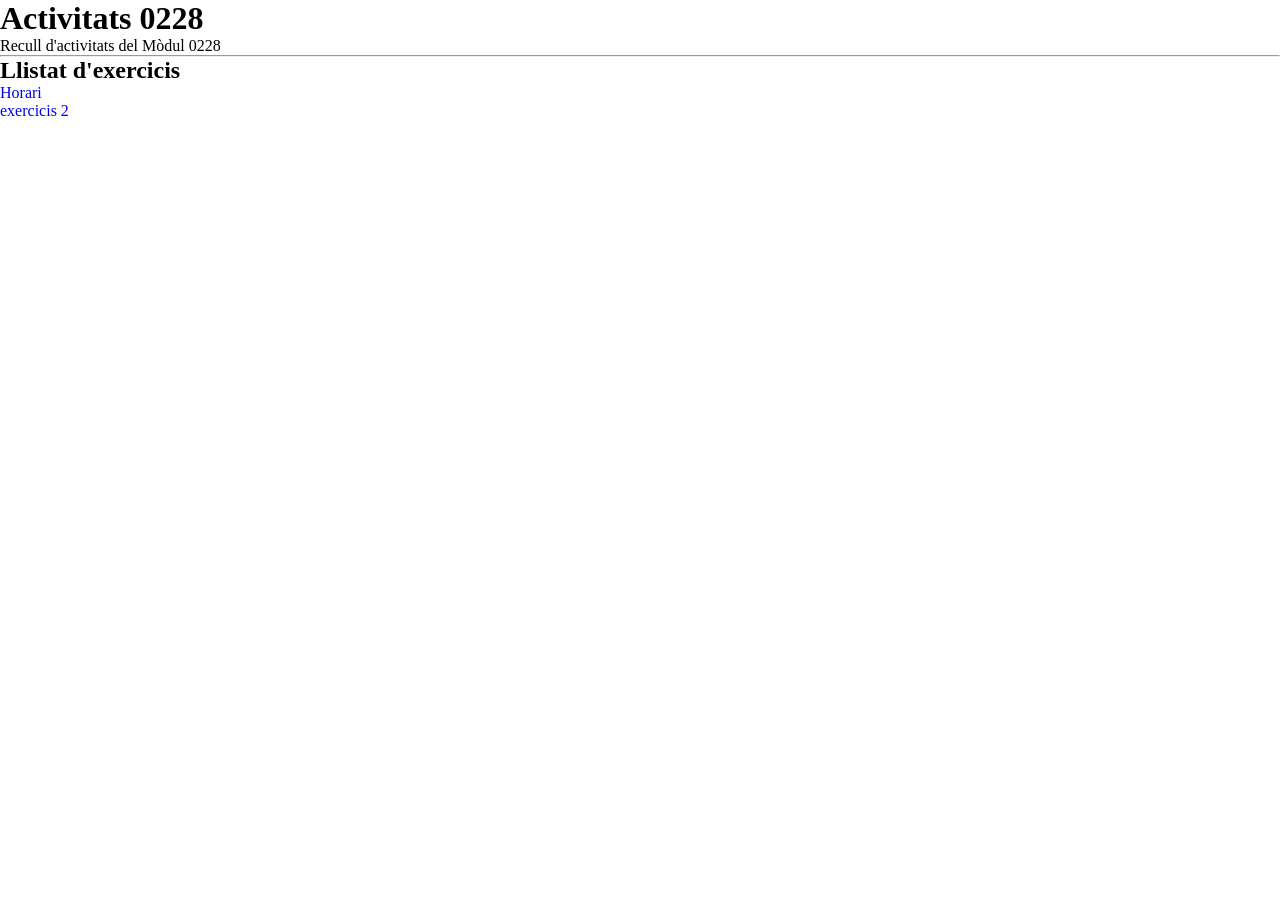
<file: Index.html>
<!DOCTYPE html>
<html lang="cat">

<head>
    <meta charset="utf-8">
    <meta http-equiv="X-UA-Compatible" content="IE=edge">
    <title>Activitats 0228</title>
    <meta name="description" content="Recull d'exercicis">
    <meta name="author" content="Josep">
    <meta name="viewport" content="width=device-width, initial-scale=1">
    <link rel="stylesheet" href="./css/style.css">
    <link rel="stylesheet" href="./css/color.css">
</head>

<body>
    <h1>Activitats 0228</h1>
    <p>Recull d'activitats del Mòdul 0228</p>
    <hr>
    <h2>Llistat d'exercicis</h2>
 
    <ul>
        <li>
            <a href="./html/horari.html">Horari</a>
        </li>
        <li>
            <a href="#">exercicis 2</a>
        </li>
    </ul>
 
</body>

</html>
</file>
<file: css/style.css>
* {
    margin: 0;
    padding: 0;

    text-decoration: none;
    list-style: none;
}

td, th {
    text-align: center;
}
</file>
<file: css/color.css>
.diaSetmana {
    background-color: lightgray;
}

.horaDia {
    background-color: rgb(7, 98, 121);
    color: white;
}

.AW {
    background-color: brown;
    color: white;
}

.pati { 
background-color: black;
color: white;
}

.textWhite {
    color: white;
}

.MME {
    background-color: yellow;
}

.SOM { 
    background-color: lightskyblue;
}

.Ipo2 {
    background-color: greenyellow;
}

.Ipo1 {
    background-color: chocolate;
}

.XL {
    background-color: hotpink;
}

.Moptatiu {
    background-color: fuchsia;
}

.AO {
    background-color: green;
}

.ANG {
    background-color: blue;
    color: white;
}

.Tutoria {
    background-color: red;
    color: white;
}

.backgroundTable {
    background-color: burlywood;
}
</file>
